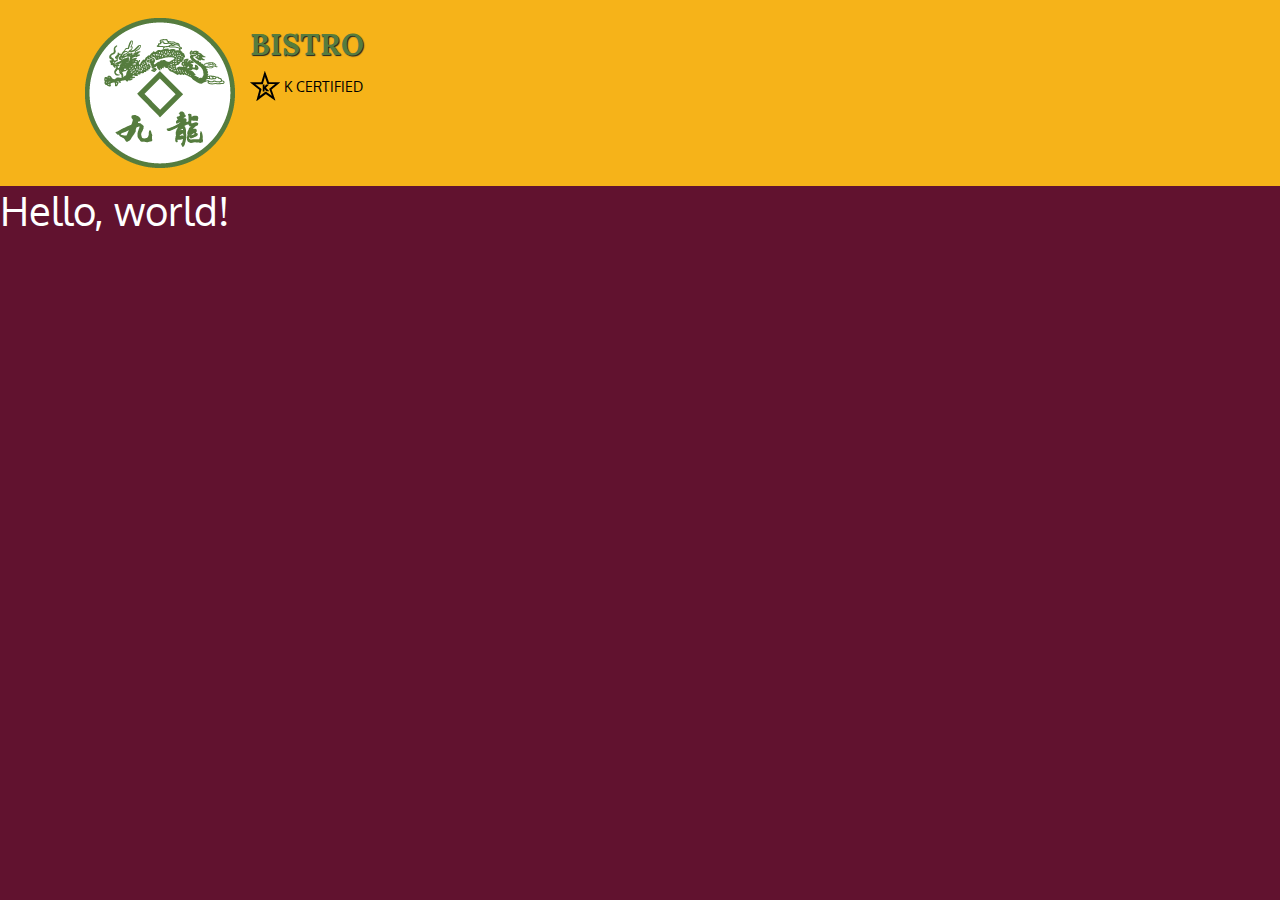
<file: site/week3/index.html>
<!doctype html>
<html lang="en">
  <head>
    <meta charset="utf-8">
    <meta name="viewport" content="width=device-width, initial-scale=1, shrink-to-fit=no">

    <!-- Bootstrap CSS -->
    <link rel="stylesheet" href="css/bootstrap.min.css">
    <link rel="stylesheet" href="css/style.css">
    <link href="https://fonts.googleapis.com/css2?family=Oxygen:wght@300&display=swap" rel="stylesheet">
    <link href="https://fonts.googleapis.com/css2?family=Lora" rel="stylesheet">
    <title>A Restaurant</title>
  </head>
  <body>
    <header>
      <nav id="header-nav" class="navbar navbar-default">
        <div class="container">
          <div class="navbar-header">
            <a href="index.html" class="float-left d-md-block d-lg-block d-none">
              <div id="logo-img" alt="Logo image"></div>
            </a>

            <div class="navbar-brand">
              <a href="index.html"> <h1>Bistro</h1>  </a>
              <p>
                <img src="images/star-k-logo.png" alt="K certification">
                <span>k certified</span>
              </p>
            </div>
            <button class="navbar-toggler" type="button" data-toggle="collapse" data-target="#navbarTogglerDemo01" aria-controls="navbarTogglerDemo01" aria-expanded="false" aria-label="Toggle navigation">
              <span class="navbar-toggler-icon"></span>
            </button>        
             
          </div>
        </div>
      </nav>
    </header>


    <h1>Hello, world!</h1>

    <!-- Optional JavaScript; choose one of the two! -->

    <!-- Option 1: jQuery and Bootstrap Bundle (includes Popper) -->
    <script src="js/jquery-3.5.1.min.js"></script>
    <script src="js/bootstrap.bundle.min.js"></script>

    <!-- Option 2: jQuery, Popper.js, and Bootstrap JS
    <script src="js/jquery-3.5.1.slim.min.js"></script>
    <script src="js/popper.min.js"></script>
    <script src="js/bootstrap.min.js"></script>
    -->
  </body>
</html>
</file>
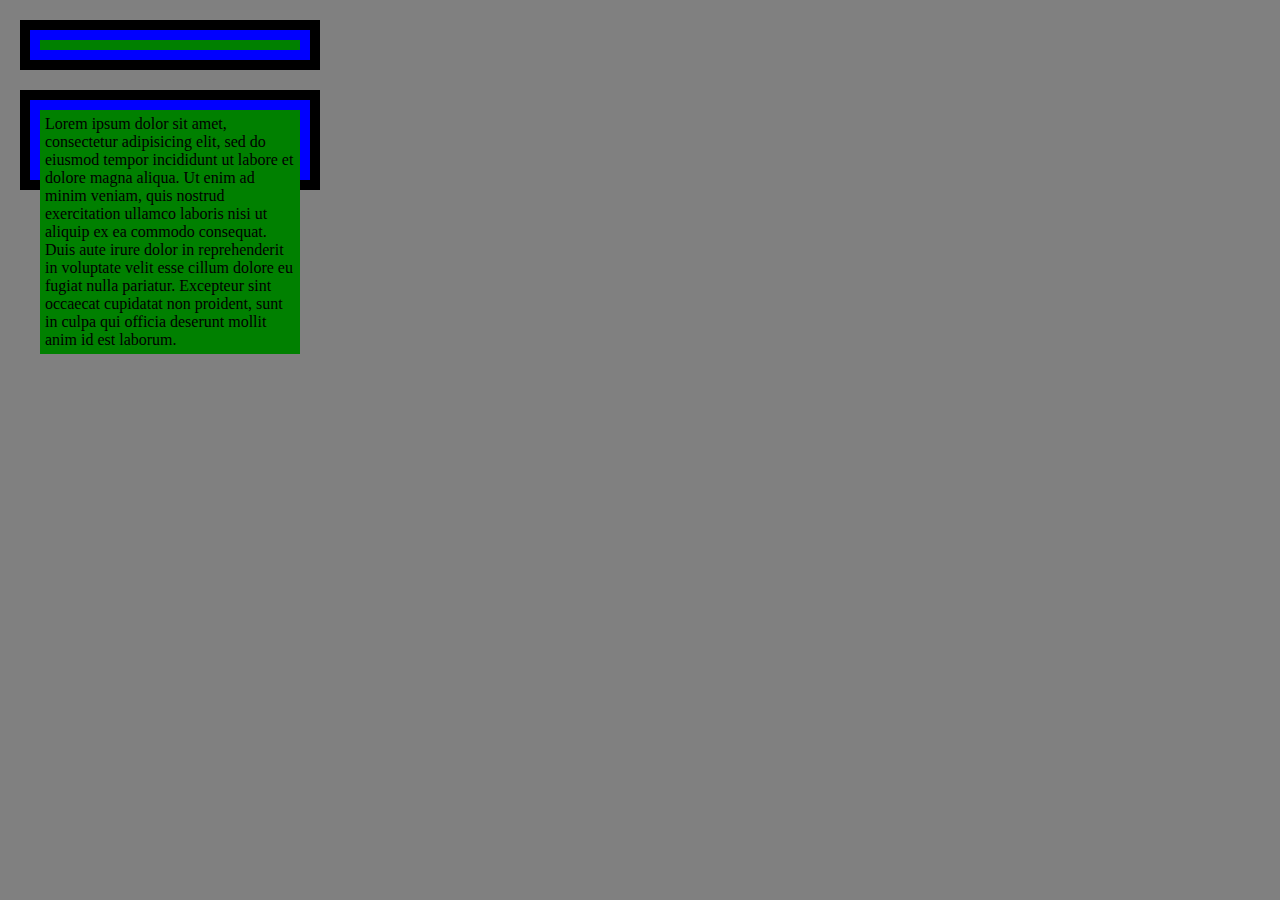
<file: site/week2/box-model.html>
<!DOCTYPE html>
<html>
<head>
	<meta charset="utf-8">
	<title>The Box Model</title>
	<link rel="stylesheet" type="text/css" href="css/style.css">
	<style type="text/css">
		
	</style>
</head>
<body>

	<div id="box">
		<div id="content"> 	 </div>
	</div>

	<div id="box-2">
		<div id="content-2"> Lorem ipsum dolor sit amet, consectetur adipisicing elit, sed do eiusmod
		tempor incididunt ut labore et dolore magna aliqua. Ut enim ad minim veniam,
		quis nostrud exercitation ullamco laboris nisi ut aliquip ex ea commodo
		consequat. Duis aute irure dolor in reprehenderit in voluptate velit esse
		cillum dolore eu fugiat nulla pariatur. Excepteur sint occaecat cupidatat non
		proident, sunt in culpa qui officia deserunt mollit anim id est laborum.	 </div>
	</div>

</body>
</html>
</file>
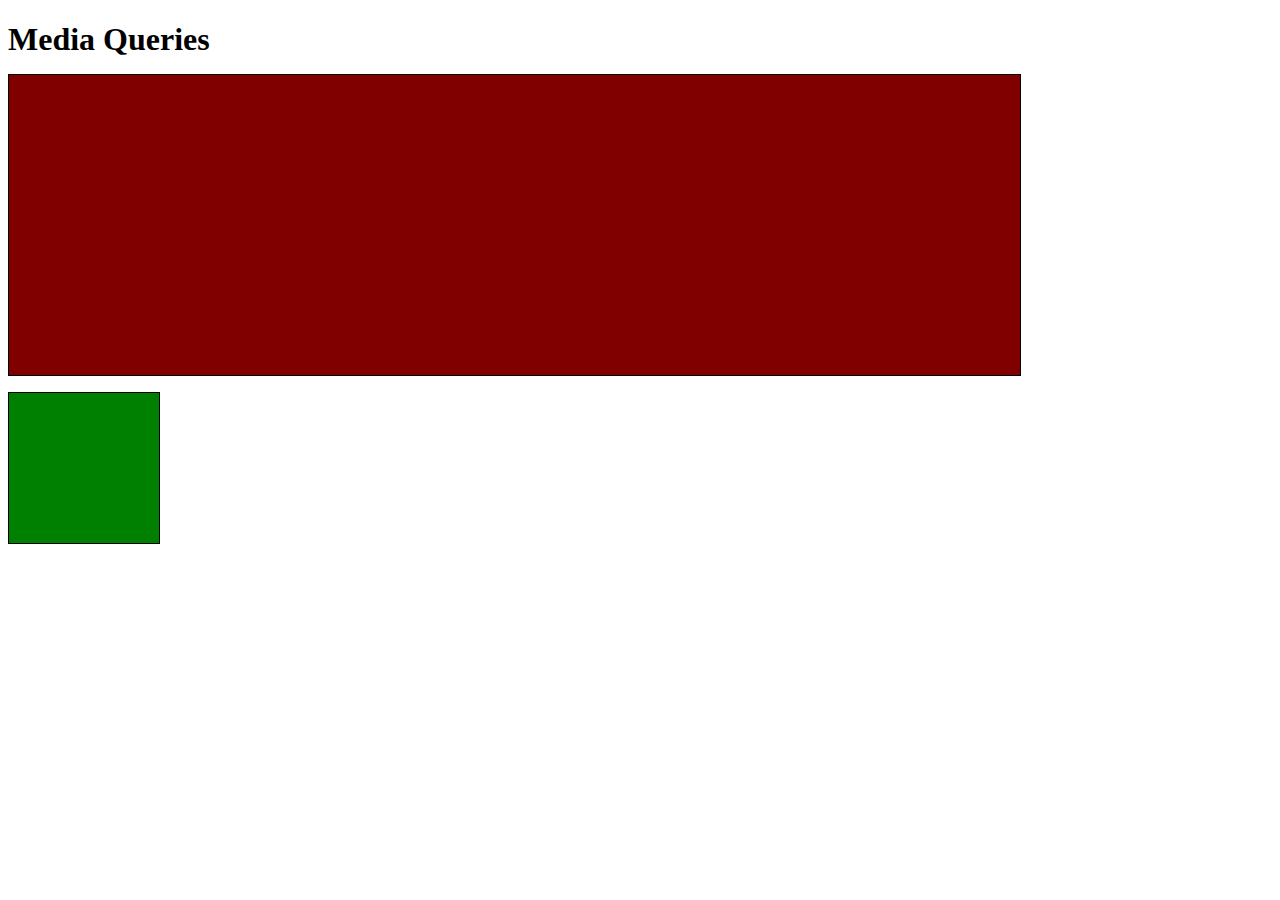
<file: site/week2/media-queries.html>
<!DOCTYPE html>
<html>
<head>
	<meta charset="utf-8">
	<title>Media Queries</title>
	<link rel="stylesheet" type="text/css" href="css/media-queries.css">
</head>
<body>
	<h1>Media Queries</h1>

	<p id="p1"></p>
	<p id="p2"></p>
</body>
</html>
</file>
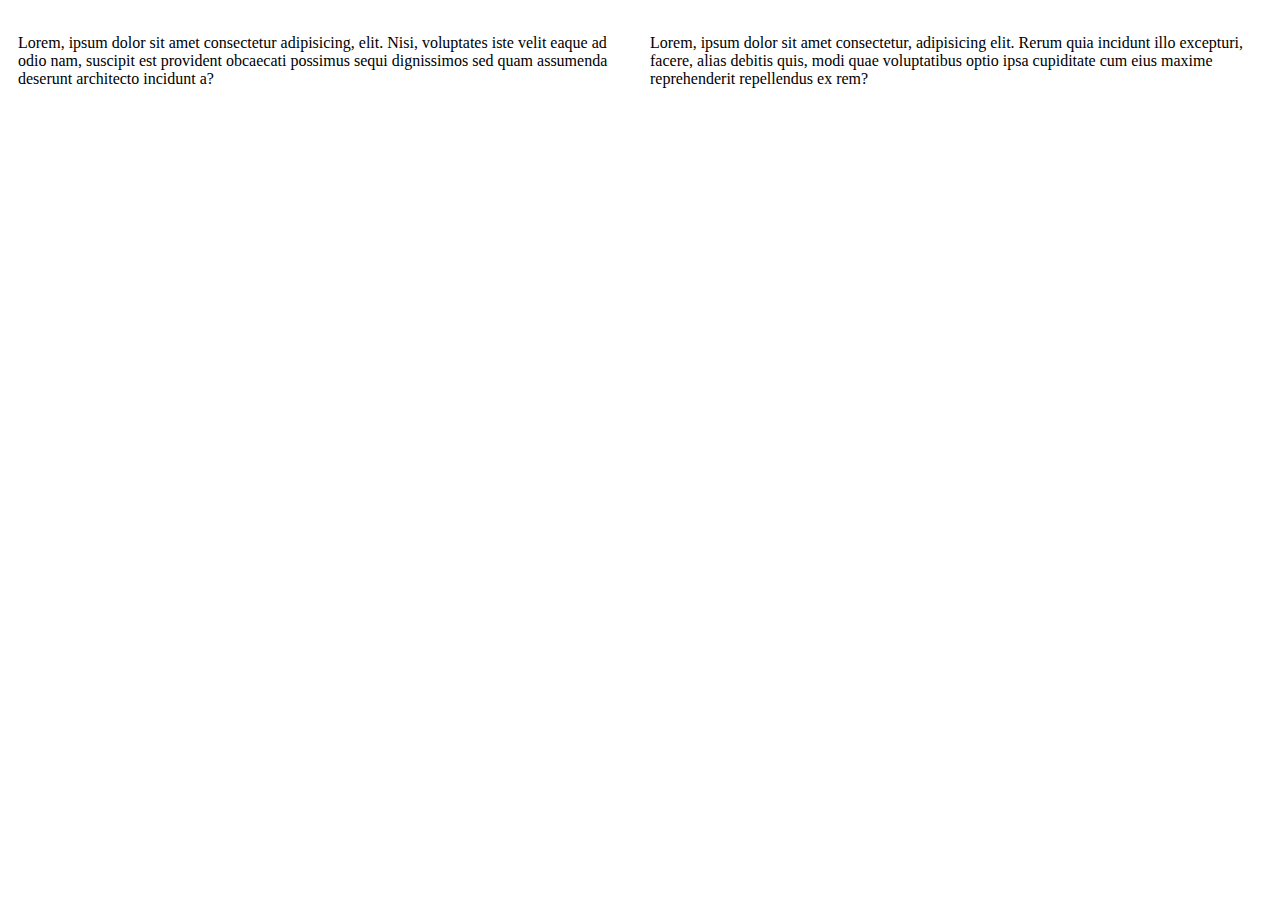
<file: site/week2/positioning.html>
<!DOCTYPE html>
<html>
<head>
	<meta charset="utf-8">
	<title>Positioning</title>
	<link rel="stylesheet" type="text/css" href="css/positioning-style.css">
</head>
<body>
	<p id="p1">Lorem, ipsum dolor sit amet consectetur adipisicing, elit. Nisi, voluptates iste velit eaque ad odio nam, suscipit est provident obcaecati possimus sequi dignissimos sed quam assumenda deserunt architecto incidunt a?</p>
	<p id="p2">Lorem, ipsum dolor sit amet consectetur, adipisicing elit. Rerum quia incidunt illo excepturi, facere, alias debitis quis, modi quae voluptatibus optio ipsa cupiditate cum eius maxime reprehenderit repellendus ex rem?</p>

</body>
</html>
</file>
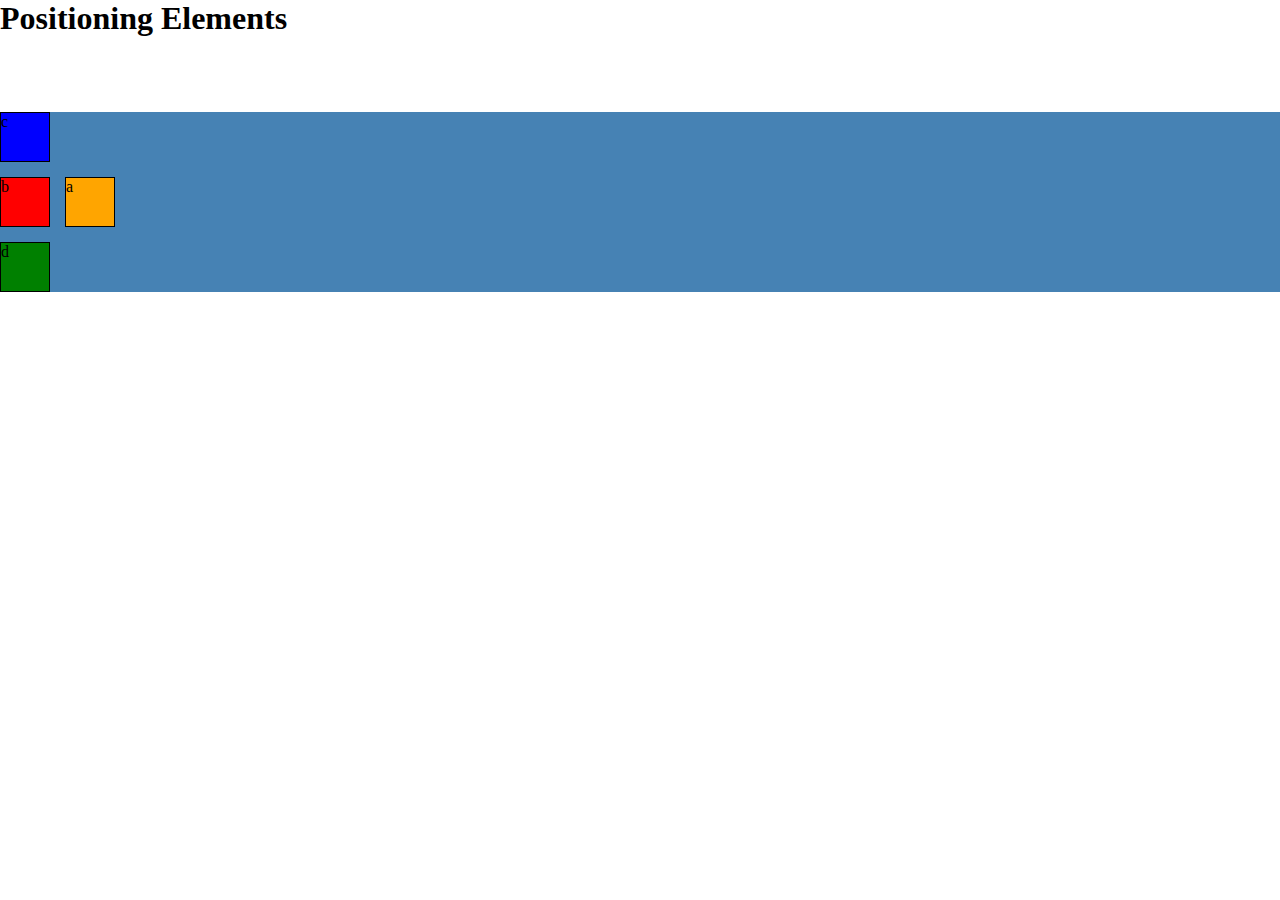
<file: site/week2/relative-absolute.html>
<!DOCTYPE html>
<html>
<head>
	<meta charset="utf-8">
	<title>Relative and Absolute Positioning</title>
	<link rel="stylesheet" type="text/css" href="css/relative-absolute.css">
	
</head>
<body>
	<h1>Positioning Elements</h1>

	<div id="container">
		<p id="p1">a</p>	
		<p id="p2">b</p>
		<p id="p3">c</p>
		<p id="p4">d</p>
	</div>

</body>
</html>
</file>
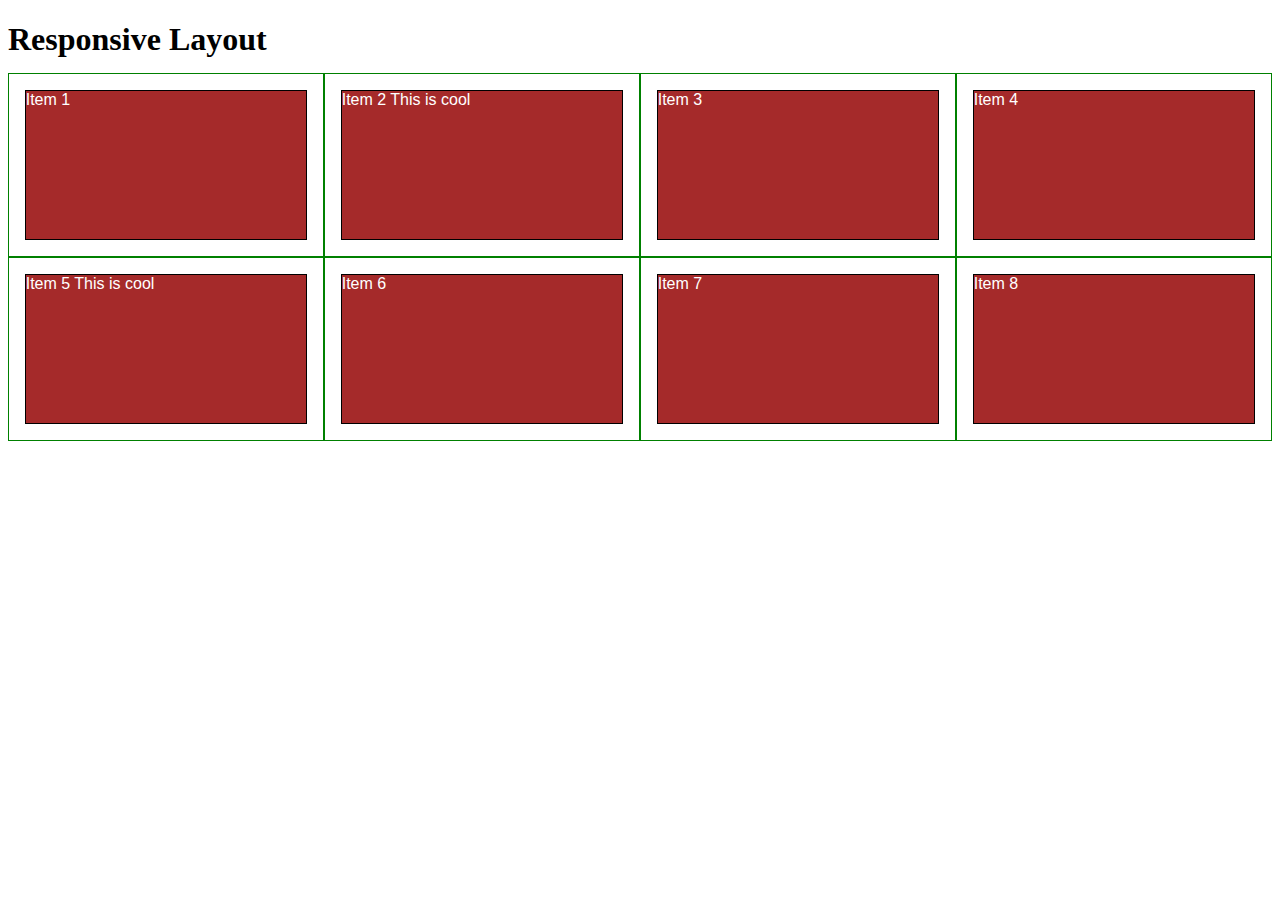
<file: site/week2/responsive-design.html>
<!DOCTYPE html>
<html>
<head>
	<meta charset="utf-8">
	<meta name="viewport" content="width=device-width, initial-scale=1">
	<title>Responsive Layout</title>
	<link rel="stylesheet" type="text/css" href="css/responsive.css">
</head>
<body>
	<h1>Responsive Layout</h1>

	<div class="row">
		<div class="col-lg-3 col-md-6"><p>Item 1</p></div>
		<div class="col-lg-3 col-md-6"><p>Item 2 This is cool</p></div>
		<div class="col-lg-3 col-md-6"><p>Item 3</p></div>
		<div class="col-lg-3 col-md-6"><p>Item 4</p></div>
		<div class="col-lg-3 col-md-6"><p>Item 5 This is cool</p></div>
		<div class="col-lg-3 col-md-6"><p>Item 6</p></div>
		<div class="col-lg-3 col-md-6"><p>Item 7</p></div>
		<div class="col-lg-3 col-md-6"><p>Item 8</p></div>
	</div>
</body>
</html>
</file>
<file: site/week3/css/style.css>
body {
	font-size: 16px;
	color: #fff;
	background-color: #61122f;
	font-family: 'Oxygen', sans-serif;
}

#header-nav{
	background-color: #f6b319;
	border-radius: 0;
	border: 0;
}

#logo-img{
	background: url('../images/restaurant-logo_large.png') no-repeat;
	width: 150px;
	height: 150px;
	margin: 10px 15px 10px 0;
}

.navbar-brand {
	padding-top: 25px;
}

.navbar-brand h1 {
	font-family: 'Lora', serif;
	color: #557c3e;
	font-size: 1.5em;
	text-transform: uppercase;
	font-weight: bold;
	text-shadow: 1px 1px 1px #222;
	margin-top: 0;
	margin-bottom: 0;
	line-height: .75;
}

.navbar-brand a:hover, .navbar-brand a:focus {
	text-decoration: none;
}

.navbar-brand p {
	color: #000;
	text-transform: uppercase;
	font-size: .7em;
	margin-top: 15px;
}


.navbar-brand p span {
	vertical-align: middle;
}
</file>
<file: site/week2/css/style.css>
body{
	margin: 0;
	padding: 0;
	background-color: grey;
}

* {
	box-sizing: border-box;
}

#box {
	background-color: blue;
	padding: 10px;
	border: 10px solid black;
	margin: 20px;
	width: 300px;
	
}

#content {
	background-color: green;
	padding: 5px;
}


#box-2 {
	background-color: blue;
	padding: 10px;
	border: 10px solid black;
	margin: 20px;
	width: 300px;
	height: 100px;
	/*overflow: auto;*/
	/*overflow: all;*/
	/*overflow: hidden;*/
	/*overflow: scroll;*/
	overflow: visible;

 	
}

#content-2 {
	background-color: green;
	padding: 5px;
}
</file>
<file: site/week2/css/media-queries.css>
h1 {
	margin-bottom: 15px;
}

p{
	border: 1px solid black;
	margin-bottom: 15px;
}

#p1{
	background-color: maroon;
	width: 300px;
	height: 300px;
}

#p2{
	background-color: green;
	width: 50px;
	height: 50px;
}

/*Large devices only*/

@media (min-width: 1200px){
	#p1{
		width: 80%;
	}
	#p2{
		width: 150px;
		height: 150px;
	}
}

/*Medium devices only*/

@media (min-width: 992px) and (max-width: 1199px) {
	#p1{
		width: 50%;
	}
	#p2{
		width: 100px;
		height: 100px;
	}
}
</file>
<file: site/week2/css/positioning-style.css>
* {
	box-sizing: border-box;
}

div {
	background-color: #00FFFF;
}

p {
	width: 50%;
	/*border: 1px solid black;*/
	float: left;
	padding: 10px;
}

#p1 {
	/*background-color: #126754;*/
}

#p2 {
	/*background-color: #f0f0f0;*/
}
</file>
<file: site/week2/css/relative-absolute.css>
* {
	margin: 0;
	padding: 0;
	box-sizing: border-box;
}

h1 {
	margin-bottom: 15px;
}

div#container{
	background-color: steelblue;
	position: relative;
	top: 60px;
}

p {
	width: 50px;
	height: 50px;
	border: 1px solid black;
	margin-bottom: 15px;

}

#p1{
	background-color: orange;
	position: relative;
	top: 65px;
	left: 65px;
}

#p2{
	background-color: red;
}

#p3{
	background-color: blue;
	position: absolute;
	top: 0;
	left: 0;
}

#p4{
	background-color: green;
}
</file>
<file: site/week2/css/responsive.css>
* {
	box-sizing: border-box;
}

h1 {
	margin-bottom: 15px;
}

p{
	border: 1px solid black;
	background-color: #A52A2A;
	width: 90%;
	height: 150px;
	margin-right: auto;
	margin-left: auto;
	font-family: Helvetica;
	color: white;
}

/* Simple Responsive Framework*/
.row {
	width: 100%;
}

/* Large devices only */

@media (min-width: 1200px) {
	.col-lg-1,	.col-lg-2,	.col-lg-3,	
	.col-lg-4,	.col-lg-5,	.col-lg-6,	
	.col-lg-7,	.col-lg-8,	.col-lg-9,	
	.col-lg-10,	.col-lg-11,	.col-lg-12 {
		float: left;
		border: 1px solid green;
	}
	.col-lg-1 {
		width: 8.33%;
	}
	.col-lg-2 {
		width: 16.66%;
	}
	.col-lg-3 {
		width: 25%;
	}
	.col-lg-4 {
		width: 33.33%;
	}	
	.col-lg-5 {
		width: 41.66%;
	}	
	.col-lg-6 {
		width: 50%;
	}	
	.col-lg-7 {
		width: 58.33%;
	}	
	.col-lg-8 {
		width: 66.66%;
	}	
	.col-lg-9 {
		width: 75%;
	}	
	.col-lg-10 {
		width: 83.33%;
	}		
	.col-lg-11 {
		width: 91.66%;
	}	
	.col-lg-12 {
		width: 100%;
	}	
}


/* Medium devices only */

@media (min-width: 950px) and (max-width: 1199px) {
	.col-md-1,	.col-md-2,	.col-md-3,	
	.col-md-4,	.col-md-5,	.col-md-6,	
	.col-md-7,	.col-md-8,	.col-md-9,	
	.col-md-10,	.col-md-11,	.col-md-12 {
		float: left;
		border: 1px solid green;
	}
	.col-md-1 {
		width: 8.33%;
	}
	.col-md-2 {
		width: 16.66%;
	}
	.col-md-3 {
		width: 25%;
	}
	.col-md-4 {
		width: 33.33%;
	}	
	.col-md-5 {
		width: 41.66%;
	}	
	.col-md-6 {
		width: 50%;
	}	
	.col-md-7 {
		width: 58.33%;
	}	
	.col-md-8 {
		width: 66.66%;
	}	
	.col-md-9 {
		width: 75%;
	}	
	.col-md-10 {
		width: 83.33%;
	}		
	.col-md-11 {
		width: 91.66%;
	}	
	.col-md-12 {
		width: 100%;
	}	
}
</file>
